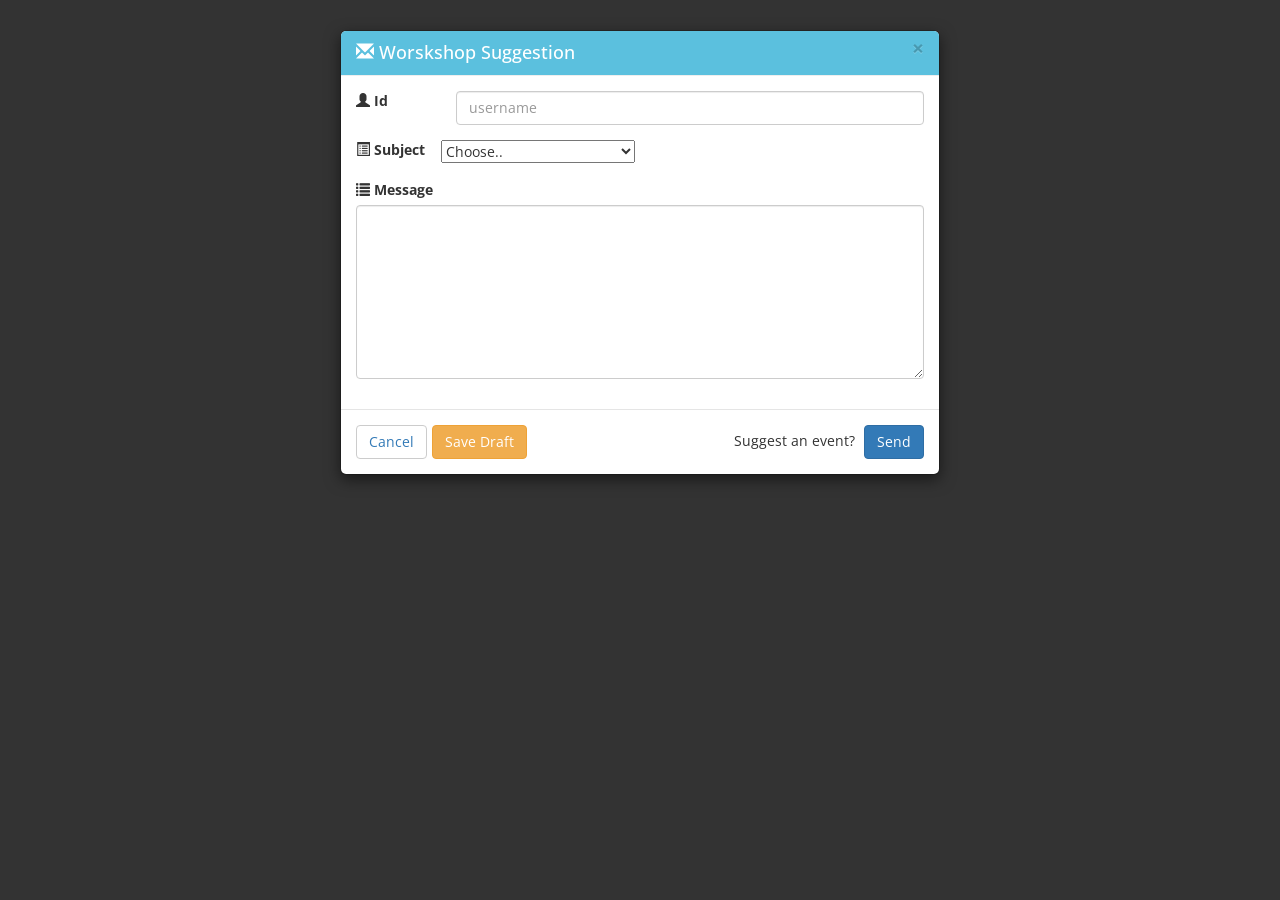
<file: Compose_message_form.html>
<!DOCTYPE html>
<html lang="en">
<head>
    <meta charset="utf-8">
    <!--  This file has been downloaded from bootdey.com @bootdey on twitter -->
    <!--  All snippets are MIT license http://bootdey.com/license -->
    <title>Suggestion</title>
    <meta name="viewport" content="width=device-width, initial-scale=1">
	<script src="https://code.jquery.com/jquery-1.10.2.min.js"></script>
    <link href="https://netdna.bootstrapcdn.com/bootstrap/3.1.1/css/bootstrap.min.css" rel="stylesheet">
	<script src="https://netdna.bootstrapcdn.com/bootstrap/3.1.1/js/bootstrap.min.js"></script>
</head>
<body>
<!-- /.modal compose message -->
    <div class="modal show" id="modalCompose">
      <div class="modal-dialog">
        <div class="modal-content">
          <div class="modal-header modal-header-info">
            <button type="button" class="close" data-dismiss="modal" aria-hidden="true">×</button>
            <h4 class="modal-title"><span class="glyphicon glyphicon-envelope"></span> Worskshop Suggestion</h4>
          </div>
          <div class="modal-body">
            <form role="form" class="form-horizontal">
                <div class="form-group">
                  <label class="col-sm-2" for="inputTo"><span class="glyphicon glyphicon-user"></span> Id</label>
                  <div class="col-sm-10"><input type="email" class="form-control" id="inputTo" placeholder="username"></div>
                </div>
                <div class="form-group">
                  <label class="col-sm-2" for="inputSubject"><span class="glyphicon glyphicon-list-alt"></span> Subject</label>
                  <select class="custom-select " id="inputGroupSelect03" aria-label="Example select with button addon">
                    <option selected>Choose..</option>
                    <option value="1">Feedback For a WorkShop</option>
                    <option value="2">Suggest a Workshop</option>
                    <option value="3">Other</option>
                  </select>
                 <!---<div class="col-sm-10"><input type="text" class="form-control" id="inputSubject" placeholder="subject"></div>
                </div> -->
                
                
                  
                </div>
                

                <div class="form-group">
                  <label class="col-sm-12" for="inputBody"><span class="glyphicon glyphicon-list"></span> Message</label>
                  <div class="col-sm-12"><textarea class="form-control" id="inputBody" rows="8"></textarea></div>
                </div>
            </form>
          </div>
          <div class="modal-footer">
            <button type="button" class="btn btn-default pull-left" data-dismiss="modal"> <a href="C:\Users\joban\Desktop\SE\Event_On_Trend.html" >Cancel</a></button> 
           Suggest an event?</a>
            <button type="button" class="btn btn-warning pull-left">Save Draft</button>
            <button type="button" class="btn btn-primary ">Send <i class="fa fa-arrow-circle-right fa-lg"></i></button>
            
          </div>
        </div><!-- /.modal-content -->
      </div><!-- /.modal-dialog -->
    </div><!-- /.modal compose message -->

<style type="text/css">
@import url('http://fonts.googleapis.com/css?family=Open+Sans:200,300');
body {
  	background-color:#333;
  	font-family: 'Open Sans',Arial,Helvetica,Sans-Serif;
}

.modal-header-info {
    color:#fff;
    padding:9px 15px;
    border-bottom:1px solid #eee;
    background-color: #5bc0de;
    -webkit-border-top-left-radius: 5px;
    -webkit-border-top-right-radius: 5px;
    -moz-border-radius-topleft: 5px;
    -moz-border-radius-topright: 5px;
     border-top-left-radius: 5px;
     border-top-right-radius: 5px;
}


</style>

<script type="text/javascript">

</script>
</body>
</html>
</file>
